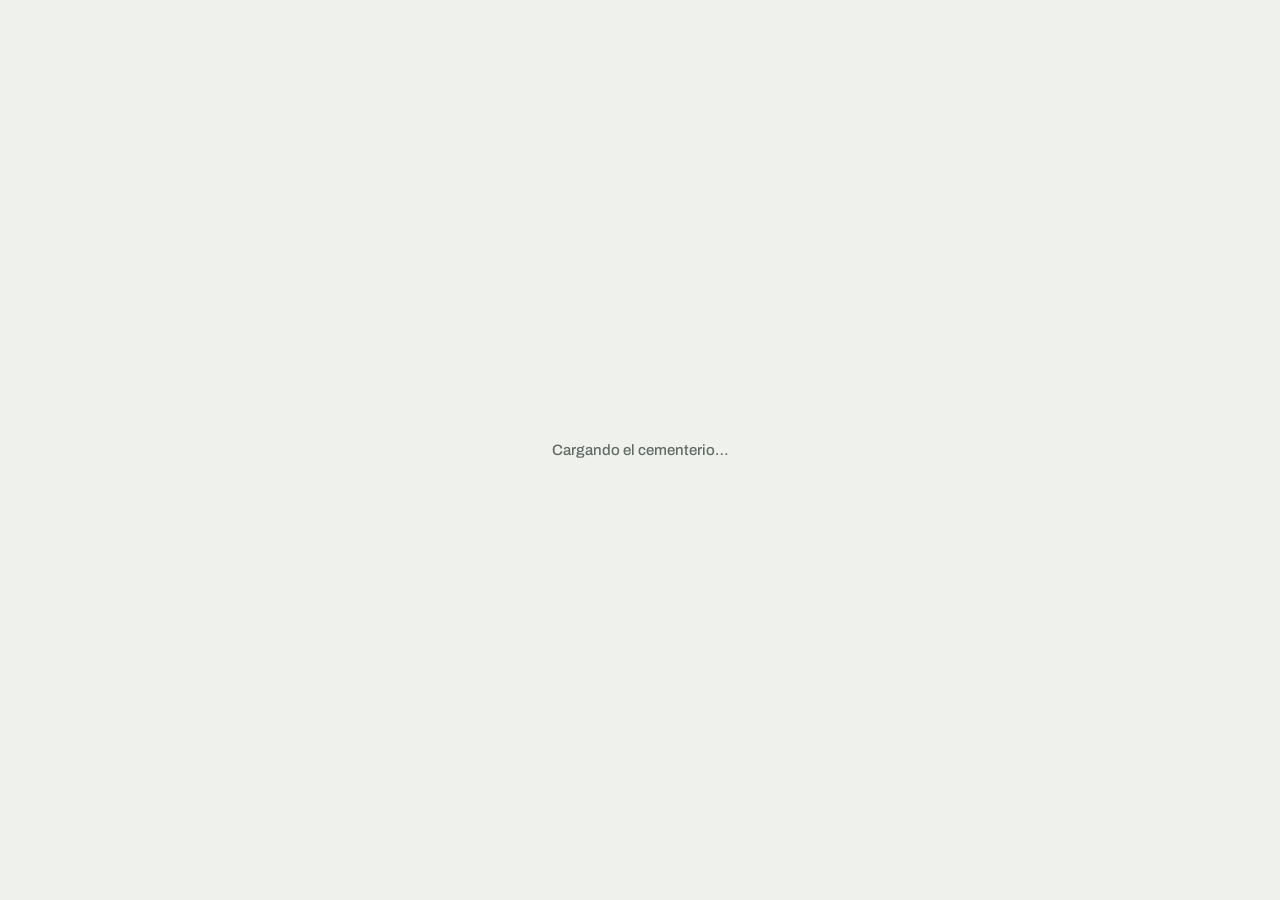
<file: navegador/index.html>
<!doctype html>
<html lang="es">
<head>
<meta charset="utf-8">
<meta name="viewport" content="width=device-width,initial-scale=1,viewport-fit=cover">
<title>Navegador del Cementerio</title>
<link rel="preconnect" href="https://fonts.googleapis.com">
<link rel="preconnect" href="https://fonts.gstatic.com" crossorigin>
<link rel="stylesheet" href="https://fonts.googleapis.com/css2?family=Archivo:wght@400;500;600;700&family=Newsreader:ital,opsz,wght@0,6..72,500;1,6..72,400;1,6..72,500&display=swap">
<link rel="stylesheet" href="https://js.arcgis.com/4.30/esri/themes/light/main.css">
<link rel="stylesheet" href="estilo.css">
<style>:root{padding-top:env(safe-area-inset-top,0px);padding-bottom:env(safe-area-inset-bottom,0px);box-sizing:border-box} body{margin:0}</style>
</head>
<body>
<div id="app">
  <div id="map" role="application" aria-label="Mapa del cementerio"></div>
  <div id="top">
    <div class="buscar">
      <svg width="18" height="18" viewBox="0 0 24 24" fill="none" stroke="currentColor" stroke-width="2.2" aria-hidden="true"><circle cx="11" cy="11" r="7"/><path d="m20 20-3.5-3.5"/></svg>
      <input id="q" type="search" autocomplete="off" placeholder="Nombre, N° de punto o tumba" aria-label="Buscar por nombre, número de punto o tumba">
      <button id="limpiar" type="button" hidden>Limpiar</button>
    </div>
    <div id="res" hidden></div>
  </div>
  <div id="ley" aria-label="Leyenda">
    <span><i class="dot s-I"></i>Identificado</span><span><i class="dot s-D"></i>Por definir</span><span><i class="dot s-S"></i>Sin nombre</span>
  </div>
  <section id="ficha" class="oculta" aria-live="polite"><div class="asa"></div><div id="fc"></div></section>
  <div id="lb" hidden><button type="button" id="lbx">Cerrar</button><figure style="margin:0"><img id="lbi" alt=""><p id="lbt"></p></figure></div>
  <div id="aviso" role="status" hidden></div>
  <div id="carga">Cargando el cementerio…</div>
  <div id="entrar" hidden><div class="caja">
    <h1>Navegador del Cementerio</h1>
    <p>Cementerio Municipal de Santiago. Busque un difunto, un número de punto o una tumba y vea el recorrido desde la entrada.</p>
    <p>Los datos son privados: inicie sesión con su cuenta de ArcGIS Online.</p>
    <button id="btnEntrar" type="button">Iniciar sesión con ArcGIS</button>
  </div></div>
</div>


<script src="https://js.arcgis.com/4.30/"></script>
<script src="app.js"></script>
</body>
</html>
</file>
<file: navegador/estilo.css>
/* Mapa a pantalla completa; búsqueda arriba; ficha de la tumba como hoja inferior (teléfono) o panel lateral (escritorio). */
:root{
  --bg:#eef1ec; --panel:#fbfcfa; --ink:#1c2420; --muted:#5f6b64; --line:#d6ddd6;
  --cipres:#24493d; --cipres-ink:#ffffff; --ruta:#ffb000; --ruta-borde:#2a1d00; --map:#cfd6cd;
  --ok:#2e9b3a; --def:#e39a00; --sn:#d7263d; --shadow:0 8px 28px rgb(20 30 25 / .18);
  --f-ui:"Archivo",system-ui,-apple-system,"Segoe UI",sans-serif; --f-nom:"Newsreader",Georgia,"Times New Roman",serif;
}
@media (prefers-color-scheme:dark){:root:not([data-theme="light"]){
  --bg:#121715; --panel:#18201c; --ink:#e7ece8; --muted:#9aa8a0; --line:#2c3833; --cipres:#7cc1a4; --cipres-ink:#0d1a14; --map:#1d2420;
  --shadow:0 8px 28px rgb(0 0 0 / .5); color-scheme:dark}}
:root[data-theme="dark"]{--bg:#121715; --panel:#18201c; --ink:#e7ece8; --muted:#9aa8a0; --line:#2c3833; --cipres:#7cc1a4; --cipres-ink:#0d1a14; --map:#1d2420;
  --shadow:0 8px 28px rgb(0 0 0 / .5); color-scheme:dark}
[hidden]{display:none!important}
html,body{height:100%}
body{background:var(--bg);color:var(--ink);font-family:var(--f-ui);font-size:15px;overflow:hidden}
#app{position:relative;height:100%}
#map{position:absolute;inset:0;background:var(--map)}
.esri-view .esri-view-surface--inset-outline:focus::after{outline:none!important}
/* búsqueda */
#top{position:absolute;z-index:1000;top:calc(10px + env(safe-area-inset-top,0px));left:max(12px,env(safe-area-inset-left,0px));right:max(12px,env(safe-area-inset-right,0px));
  max-width:420px;display:flex;flex-direction:column;gap:6px}
.buscar{display:flex;align-items:center;gap:8px;background:var(--panel);border:1px solid var(--line);border-radius:12px;padding:0 6px 0 12px;box-shadow:var(--shadow)}
.buscar svg{flex:none;color:var(--muted)}
#q{flex:1;min-width:0;border:0;background:transparent;color:var(--ink);font:500 16px var(--f-ui);padding:12px 0;outline:none}
#limpiar{border:0;background:transparent;color:var(--muted);font:600 13px var(--f-ui);padding:8px;border-radius:8px;cursor:pointer}
#limpiar:focus-visible,#q:focus-visible{outline:2px solid var(--cipres);outline-offset:2px}
#res{background:var(--panel);border:1px solid var(--line);border-radius:12px;box-shadow:var(--shadow);max-height:min(55vh,420px);overflow:auto;padding:4px}
.r{display:flex;align-items:center;gap:10px;width:100%;text-align:left;border:0;background:transparent;color:var(--ink);padding:9px 10px;border-radius:8px;cursor:pointer;font:inherit}
.r:hover,.r:focus-visible{background:color-mix(in srgb,var(--cipres) 10%,transparent);outline:none}
.r b{font:500 17px var(--f-nom);display:block;overflow:hidden;text-overflow:ellipsis;white-space:nowrap}
.r small{color:var(--muted);font-size:12.5px;font-variant-numeric:tabular-nums}
.r .tx{flex:1;min-width:0}
.vacio{padding:12px;color:var(--muted);font-size:14px}
.dot{width:10px;height:10px;border-radius:50%;flex:none;box-shadow:0 0 0 2px var(--panel)}
.s-I{background:var(--ok)} .s-D{background:var(--def)} .s-S{background:var(--sn)}
/* ficha */
#ficha{position:absolute;z-index:1000;left:0;right:0;bottom:0;max-height:58%;background:var(--panel);border-top-left-radius:18px;border-top-right-radius:18px;
  box-shadow:var(--shadow);display:flex;flex-direction:column;transition:transform .25s ease}
#ficha.oculta{transform:translateY(110%)}
.asa{width:42px;height:5px;border-radius:3px;background:var(--line);margin:8px auto 2px;flex:none}
#fc{overflow:auto;padding:6px max(16px,env(safe-area-inset-right,0px)) calc(16px + env(safe-area-inset-bottom,0px)) max(16px,env(safe-area-inset-left,0px));display:flex;flex-direction:column;gap:14px}
@media (min-width:860px){
  #top{max-width:380px}
  #ficha{left:auto;right:max(12px,env(safe-area-inset-right,0px));top:calc(12px + env(safe-area-inset-top,0px));bottom:12px;width:380px;max-height:none;border-radius:16px}
  #ficha.oculta{transform:translateX(calc(100% + 24px))}
  .asa{display:none}
}
.cab{display:flex;justify-content:space-between;align-items:flex-start;gap:10px}
.cab h2{margin:0;font:600 13px var(--f-ui);letter-spacing:.08em;text-transform:uppercase;color:var(--muted)}
.cab .id{font:500 26px var(--f-nom);margin-top:2px;color:var(--ink)}
.cerrar{border:1px solid var(--line);background:transparent;color:var(--ink);border-radius:10px;padding:7px 10px;font:600 13px var(--f-ui);cursor:pointer}
.ruta{background:var(--cipres);color:var(--cipres-ink);border-radius:14px;padding:14px;display:flex;flex-direction:column;gap:10px}
.ruta .linea1{display:flex;align-items:baseline;gap:8px;flex-wrap:wrap}
.ruta .ent{font:700 18px var(--f-ui)}
.ruta .cif{font-variant-numeric:tabular-nums;opacity:.9}
.ruta ol{margin:0;padding-left:20px;display:flex;flex-direction:column;gap:4px;font-size:14.5px;line-height:1.35}
.ruta .ir{display:flex;align-items:center;justify-content:center;gap:8px;background:var(--ruta);color:#1c1400;border-radius:10px;padding:11px;font:700 15px var(--f-ui);text-decoration:none}
.ruta .ir:focus-visible{outline:2px solid var(--cipres-ink);outline-offset:2px}
.ruta .otra{font-size:12.5px;opacity:.85}
.leyenda-ruta{display:flex;gap:14px;font-size:12.5px;opacity:.9;flex-wrap:wrap}
.leyenda-ruta span{display:inline-flex;align-items:center;gap:6px}
.l1{width:22px;height:5px;border-radius:3px;background:var(--ruta);box-shadow:0 0 0 1.5px var(--ruta-borde)}
.l2{width:22px;height:0;border-top:4px dotted var(--ruta)}
h3{margin:0;font:600 12px var(--f-ui);letter-spacing:.08em;text-transform:uppercase;color:var(--muted)}
.dif{display:flex;flex-direction:column;gap:8px}
.d{display:grid;grid-template-columns:64px 1fr;gap:10px;align-items:center;padding:6px;border-radius:12px;border:1px solid transparent}
.d.sel{border-color:var(--cipres);background:color-mix(in srgb,var(--cipres) 8%,transparent)}
.d .foto{width:64px;height:64px;border-radius:9px;background:var(--line);overflow:hidden;border:0;padding:0;cursor:zoom-in;display:block}
.d .foto img{width:100%;height:100%;object-fit:cover;display:block}
.d .foto.sin{cursor:default;display:grid;place-items:center;color:var(--muted);font-size:11px}
.d .nom{font:500 18px/1.2 var(--f-nom);overflow-wrap:anywhere}
.d .meta{font-size:12.5px;color:var(--muted);font-variant-numeric:tabular-nums;display:flex;gap:6px;align-items:center;flex-wrap:wrap}
.pill{font:600 11px var(--f-ui);letter-spacing:.04em;text-transform:uppercase;padding:2px 7px;border-radius:999px;color:#fff}
.datos{display:grid;grid-template-columns:auto 1fr;gap:4px 12px;font-size:13px;font-variant-numeric:tabular-nums}
.datos dt{color:var(--muted)} .datos dd{margin:0;min-width:0;overflow-wrap:anywhere}
/* leyenda del mapa */
#ley{position:absolute;z-index:900;left:max(12px,env(safe-area-inset-left,0px));bottom:calc(14px + env(safe-area-inset-bottom,0px));background:var(--panel);border:1px solid var(--line);
  border-radius:10px;padding:7px 10px;font-size:12px;display:flex;gap:10px;box-shadow:var(--shadow)}
#ley span{display:inline-flex;align-items:center;gap:5px}
.esri-ui-top-left{top:calc(64px + env(safe-area-inset-top,0px))!important}

/* entradas */
.ent-ic{display:flex;align-items:center;gap:6px;white-space:nowrap;font:700 12px var(--f-ui);color:#fff;text-shadow:0 1px 2px #000,0 0 4px #000}
.ent-ic i{width:14px;height:14px;background:#c62828;border:2px solid #fff;border-radius:3px;box-shadow:0 1px 4px #0008;flex:none}
.ent-ic.adm i{background:#2e7d32;border-radius:50%}
.ent-ic.activa i{width:20px;height:20px;background:var(--ruta);border-color:#1c1400;animation:latido 1.4s ease-in-out infinite}
@keyframes latido{50%{box-shadow:0 0 0 9px rgb(255 176 0 / .35)}}
.tumba-sel{animation:brillo 1.6s ease-in-out infinite}
@keyframes brillo{50%{fill-opacity:.15}}
.ruta-anim{stroke-dasharray:14 10;animation:fluye 1.2s linear infinite}
@keyframes fluye{to{stroke-dashoffset:-24}}
@media (prefers-reduced-motion:reduce){.ruta-anim,.tumba-sel,.ent-ic.activa i{animation:none}}
/* visor de foto */
#lb{position:fixed;inset:0;z-index:2000;background:rgb(0 0 0 / .86);display:grid;place-items:center;padding:max(16px,env(safe-area-inset-top,0px)) max(16px,env(safe-area-inset-right,0px)) max(16px,env(safe-area-inset-bottom,0px)) max(16px,env(safe-area-inset-left,0px))}
#lb img{max-width:100%;max-height:82vh;border-radius:10px}
#lb p{color:#fff;font:500 18px var(--f-nom);text-align:center;margin:10px 0 0}
#lb button{position:absolute;top:calc(14px + env(safe-area-inset-top,0px));right:max(14px,env(safe-area-inset-right,0px));background:#fff;color:#000;border:0;border-radius:10px;padding:8px 12px;font:700 14px var(--f-ui);cursor:pointer}
#carga{position:absolute;inset:0;display:grid;place-items:center;z-index:1500;background:var(--bg);color:var(--muted);font:500 15px var(--f-ui)}

#entrar{position:absolute;inset:0;z-index:1600;display:grid;place-items:center;background:var(--bg);padding:0 max(16px,env(safe-area-inset-right,0px)) 0 max(16px,env(safe-area-inset-left,0px))}
#entrar .caja{max-width:360px;display:flex;flex-direction:column;gap:14px;text-align:center}
#entrar h1{margin:0;font:500 30px/1.1 var(--f-nom);text-wrap:balance}
#entrar p{margin:0;color:var(--muted);line-height:1.45}
#entrar button{border:0;background:var(--cipres);color:var(--cipres-ink);font:700 16px var(--f-ui);padding:13px 16px;border-radius:12px;cursor:pointer}
#entrar button:focus-visible{outline:2px solid var(--ruta);outline-offset:3px}
#ley{bottom:calc(30px + env(safe-area-inset-bottom,0px))}

#btnYo{width:40px;height:40px;display:grid;place-items:center;background:var(--panel);color:var(--ink);border:1px solid var(--line);border-radius:8px;cursor:pointer;box-shadow:var(--shadow);margin-top:8px}
#btnYo.activo{background:#1e88e5;color:#fff;border-color:#1e88e5}
#btnYo:focus-visible{outline:2px solid var(--cipres);outline-offset:2px}
#aviso{position:absolute;z-index:1100;left:50%;transform:translateX(-50%);top:calc(68px + env(safe-area-inset-top,0px));max-width:min(92vw,440px);background:var(--ink);color:var(--panel);
  font:500 14px/1.35 var(--f-ui);padding:9px 14px;border-radius:10px;box-shadow:var(--shadow);text-align:center}

.acciones{display:flex;gap:6px;flex:none}
.cerrar.quitar{padding:7px 11px;font-size:15px;line-height:1}
#ficha.mini #fc>:not(.cab){display:none}
#ficha.mini{max-height:none}
#ficha.mini #fc{padding-bottom:calc(10px + env(safe-area-inset-bottom,0px))}
</file>
